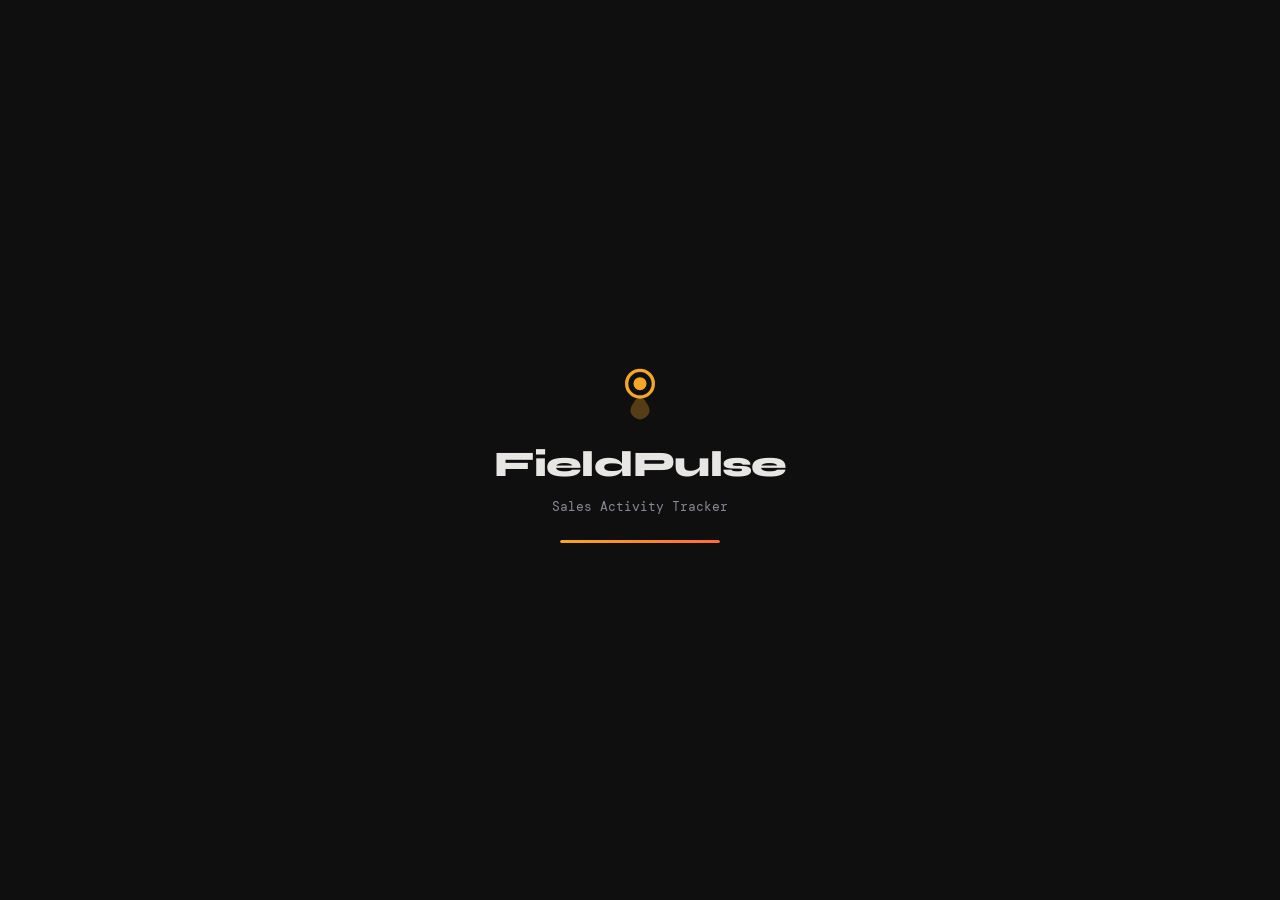
<file: sales-tracker/index.html>
<!DOCTYPE html>
<html lang="en">
<head>
  <meta charset="UTF-8" />
  <meta name="viewport" content="width=device-width, initial-scale=1.0" />
  <title>FieldPulse — Sales Activity Tracker</title>
  <link rel="icon" href="data:image/svg+xml,<svg xmlns='http://www.w3.org/2000/svg' viewBox='0 0 100 100'><text y='.9em' font-size='90'>📍</text></svg>" />
  <link rel="preconnect" href="https://fonts.googleapis.com" />
  <link rel="preconnect" href="https://fonts.gstatic.com" crossorigin />
  <link href="https://fonts.googleapis.com/css2?family=Syne:wght@400;500;600;700;800&family=DM+Mono:ital,wght@0,300;0,400;0,500;1,300&family=DM+Sans:ital,opsz,wght@0,9..40,300;0,9..40,400;0,9..40,500;1,9..40,300&display=swap" rel="stylesheet" />
  <link rel="stylesheet" href="css/style.css" />
</head>
<body>

  <!-- ── SPLASH ── -->
  <div id="splash">
    <div class="splash-inner">
      <div class="logo-mark">
        <svg viewBox="0 0 48 48" fill="none" xmlns="http://www.w3.org/2000/svg">
          <circle cx="24" cy="20" r="10" stroke="currentColor" stroke-width="2.5"/>
          <path d="M24 30 C24 30 10 42 24 46 C38 42 24 30 24 30Z" fill="currentColor" opacity="0.3"/>
          <circle cx="24" cy="20" r="4" fill="currentColor"/>
        </svg>
      </div>
      <h1 class="splash-title">FieldPulse</h1>
      <p class="splash-sub">Sales Activity Tracker</p>
      <div class="splash-bar"><div class="splash-fill"></div></div>
    </div>
  </div>

  <!-- ── APP SHELL ── -->
  <div id="app" class="hidden">

    <!-- Sidebar Nav -->
    <nav id="sidebar">
      <div class="brand">
        <svg class="brand-icon" viewBox="0 0 48 48" fill="none">
          <circle cx="24" cy="20" r="10" stroke="currentColor" stroke-width="2.5"/>
          <path d="M24 30 C24 30 10 42 24 46 C38 42 24 30 24 30Z" fill="currentColor" opacity="0.5"/>
          <circle cx="24" cy="20" r="4" fill="currentColor"/>
        </svg>
        <span>FieldPulse</span>
      </div>

      <ul class="nav-links">
        <li><a href="#" class="nav-item active" data-page="dashboard">
          <svg viewBox="0 0 24 24"><rect x="3" y="3" width="7" height="7" rx="1.5"/><rect x="14" y="3" width="7" height="7" rx="1.5"/><rect x="3" y="14" width="7" height="7" rx="1.5"/><rect x="14" y="14" width="7" height="7" rx="1.5"/></svg>
          Dashboard
        </a></li>
        <li><a href="#" class="nav-item" data-page="log">
          <svg viewBox="0 0 24 24"><circle cx="12" cy="12" r="3"/><path d="M12 2v3M12 19v3M2 12h3M19 12h3"/><path d="m4.93 4.93 2.12 2.12M16.95 16.95l2.12 2.12M19.07 4.93l-2.12 2.12M7.05 16.95l-2.12 2.12"/></svg>
          Log Activity
        </a></li>
        <li><a href="#" class="nav-item" data-page="history">
          <svg viewBox="0 0 24 24"><circle cx="12" cy="12" r="9"/><polyline points="12 7 12 12 15 15"/></svg>
          History
        </a></li>
        <li><a href="#" class="nav-item" data-page="questionnaire" id="navQuestionnaire">
          <svg viewBox="0 0 24 24"><path d="M9 11l3 3L22 4"/><path d="M21 12v7a2 2 0 0 1-2 2H5a2 2 0 0 1-2-2V5a2 2 0 0 1 2-2h11"/></svg>
          Questionnaire
        </a></li>
        <!-- Admin-only nav items (shown dynamically) -->
        <li id="navUsers" class="hidden"><a href="#" class="nav-item" data-page="users">
          <svg viewBox="0 0 24 24"><path d="M17 21v-2a4 4 0 0 0-4-4H5a4 4 0 0 0-4 4v2"/><circle cx="9" cy="7" r="4"/><path d="M23 21v-2a4 4 0 0 0-3-3.87"/><path d="M16 3.13a4 4 0 0 1 0 7.75"/></svg>
          User Management
        </a></li>
        <li id="navSettings" class="hidden"><a href="#" class="nav-item" data-page="settings">
          <svg viewBox="0 0 24 24"><circle cx="12" cy="12" r="3"/><path d="M19.4 15a1.65 1.65 0 0 0 .33 1.82l.06.06a2 2 0 0 1 0 2.83 2 2 0 0 1-2.83 0l-.06-.06a1.65 1.65 0 0 0-1.82-.33 1.65 1.65 0 0 0-1 1.51V21a2 2 0 0 1-4 0v-.09A1.65 1.65 0 0 0 9 19.4a1.65 1.65 0 0 0-1.82.33l-.06.06a2 2 0 0 1-2.83-2.83l.06-.06A1.65 1.65 0 0 0 4.68 15a1.65 1.65 0 0 0-1.51-1H3a2 2 0 0 1 0-4h.09A1.65 1.65 0 0 0 4.6 9a1.65 1.65 0 0 0-.33-1.82l-.06-.06a2 2 0 0 1 2.83-2.83l.06.06A1.65 1.65 0 0 0 9 4.68a1.65 1.65 0 0 0 1-1.51V3a2 2 0 0 1 4 0v.09a1.65 1.65 0 0 0 1 1.51 1.65 1.65 0 0 0 1.82-.33l.06-.06a2 2 0 0 1 2.83 2.83l-.06.06A1.65 1.65 0 0 0 19.4 9a1.65 1.65 0 0 0 1.51 1H21a2 2 0 0 1 0 4h-.09a1.65 1.65 0 0 0-1.51 1z"/></svg>
          Settings
        </a></li>
      </ul>

      <div class="nav-footer">
        <div class="user-badge" id="userBadge">
          <div class="avatar" id="userAvatar">?</div>
          <div class="user-info">
            <span class="user-name" id="userName">Guest</span>
            <span class="user-role" id="userRoleLabel">—</span>
          </div>
        </div>
        <button class="sign-out-btn" id="signOutBtn">Sign out</button>
      </div>
    </nav>

    <!-- Mobile header -->
    <header id="mobileHeader">
      <button id="menuToggle" class="menu-toggle">
        <svg viewBox="0 0 24 24"><line x1="3" y1="6" x2="21" y2="6"/><line x1="3" y1="12" x2="21" y2="12"/><line x1="3" y1="18" x2="21" y2="18"/></svg>
      </button>
      <span class="mobile-brand">FieldPulse</span>
      <div class="avatar sm" id="mobileAvatar">?</div>
    </header>

    <!-- Main Content -->
    <main id="main">

      <!-- ── DASHBOARD ── -->
      <section id="page-dashboard" class="page active">
        <div class="page-header">
          <div>
            <h2 class="page-title">Dashboard</h2>
            <p class="page-sub">Your sales pulse at a glance</p>
          </div>
          <span class="date-chip" id="todayDate">—</span>
        </div>
        <div class="stats-grid">
          <div class="stat-card accent">
            <div class="stat-label">Today's Activities</div>
            <div class="stat-value" id="statToday">0</div>
            <div class="stat-icon">📍</div>
          </div>
          <div class="stat-card">
            <div class="stat-label">This Week</div>
            <div class="stat-value" id="statWeek">0</div>
            <div class="stat-icon">📅</div>
          </div>
          <div class="stat-card">
            <div class="stat-label">Total Logged</div>
            <div class="stat-value" id="statTotal">0</div>
            <div class="stat-icon">📊</div>
          </div>
          <div class="stat-card">
            <div class="stat-label">Locations Visited</div>
            <div class="stat-value" id="statLocations">0</div>
            <div class="stat-icon">🗺️</div>
          </div>
        </div>
        <div class="dash-grid">
          <div class="card">
            <div class="card-header">
              <h3>Recent Activity</h3>
              <a href="#" class="link-btn" data-page="history">See all →</a>
            </div>
            <div class="activity-feed" id="recentFeed">
              <div class="empty-state">No activities yet. <a href="#" data-page="log">Log one →</a></div>
            </div>
          </div>
          <div class="card">
            <div class="card-header">
              <h3>Activity Map</h3>
              <span class="badge" id="mapBadge">0 pins</span>
            </div>
            <div id="dashMap" class="map-container"></div>
          </div>
        </div>
      </section>

      <!-- ── LOG ACTIVITY ── -->
      <section id="page-log" class="page">
        <div class="page-header">
          <div>
            <h2 class="page-title">Log Activity</h2>
            <p class="page-sub">Record a new sales touchpoint</p>
          </div>
        </div>
        <div class="log-layout">
          <div class="card log-form-card">
            <div class="geo-strip" id="geoStrip">
              <div class="geo-icon">📡</div>
              <div class="geo-text">
                <strong id="geoStatus">Acquiring location…</strong>
                <span id="geoCoords">—</span>
              </div>
              <button class="geo-refresh" id="geoRefresh" title="Refresh location">
                <svg viewBox="0 0 24 24"><polyline points="23 4 23 10 17 10"/><path d="M20.49 15a9 9 0 1 1-2.12-9.36L23 10"/></svg>
              </button>
            </div>
            <div id="logMap" class="map-container sm"></div>
            <form id="logForm" novalidate>
              <div class="form-group">
                <label for="clientName">Client / Account Name <span class="req">*</span></label>
                <input type="text" id="clientName" placeholder="e.g. Acme Corp" required />
              </div>
              <div class="form-row">
                <div class="form-group">
                  <label for="activityType">Activity Type <span class="req">*</span></label>
                  <select id="activityType" required>
                    <option value="">Select…</option>
                    <option>Cold Call</option>
                    <option>Follow-up Visit</option>
                    <option>Demo</option>
                    <option>Contract Signing</option>
                    <option>Site Survey</option>
                    <option>Relationship Building</option>
                    <option>Other</option>
                  </select>
                </div>
                <div class="form-group">
                  <label for="outcome">Outcome</label>
                  <select id="outcome">
                    <option value="">Select…</option>
                    <option>Interested</option>
                    <option>Not Interested</option>
                    <option>Follow-up Required</option>
                    <option>Closed Won</option>
                    <option>Closed Lost</option>
                    <option>No Decision</option>
                  </select>
                </div>
              </div>
              <div id="dynamicFields"></div>
              <div class="form-group">
                <label for="notes">Notes</label>
                <textarea id="notes" rows="4" placeholder="Key talking points, next steps…"></textarea>
              </div>
              <div class="form-actions">
                <button type="button" class="btn secondary" id="clearFormBtn">Clear</button>
                <button type="submit" class="btn primary" id="submitBtn">
                  <svg viewBox="0 0 24 24"><path d="M5 12h14M12 5l7 7-7 7"/></svg>
                  Save Activity
                </button>
              </div>
            </form>
          </div>
        </div>
      </section>

      <!-- ── HISTORY ── -->
      <section id="page-history" class="page">
        <div class="page-header">
          <div>
            <h2 class="page-title">Activity History</h2>
            <p class="page-sub">All logged field activities</p>
          </div>
          <div class="header-actions">
            <input type="search" id="histSearch" placeholder="Search…" class="search-input" />
            <select id="histFilter" class="filter-select">
              <option value="">All Types</option>
              <option>Cold Call</option><option>Follow-up Visit</option><option>Demo</option>
              <option>Contract Signing</option><option>Site Survey</option>
              <option>Relationship Building</option><option>Other</option>
            </select>
          </div>
        </div>
        <div class="card">
          <div class="table-wrap">
            <table class="data-table" id="histTable">
              <thead>
                <tr>
                  <th>Date & Time</th><th>Client</th><th>Type</th>
                  <th>Outcome</th><th>Location</th><th>Actions</th>
                </tr>
              </thead>
              <tbody id="histBody">
                <tr><td colspan="6" class="empty-td">No activities logged yet.</td></tr>
              </tbody>
            </table>
          </div>
        </div>
        <!-- Detail modal -->
        <div id="detailModal" class="modal hidden">
          <div class="modal-backdrop"></div>
          <div class="modal-panel">
            <button class="modal-close" id="modalClose">✕</button>
            <h3 id="modalTitle">Activity Detail</h3>
            <div id="modalBody"></div>
            <div id="modalMap" class="map-container sm" style="margin-top:1rem"></div>
          </div>
        </div>
      </section>

      <!-- ── QUESTIONNAIRE ── -->
      <section id="page-questionnaire" class="page">
        <div class="page-header">
          <div>
            <h2 class="page-title">Questionnaire Builder</h2>
            <p class="page-sub">Design custom questions for activity logs</p>
          </div>
          <button class="btn primary" id="addQuestionBtn">
            <svg viewBox="0 0 24 24"><line x1="12" y1="5" x2="12" y2="19"/><line x1="5" y1="12" x2="19" y2="12"/></svg>
            Add Question
          </button>
        </div>
        <div class="card">
          <p class="helper-text">Questions appear in the <strong>Log Activity</strong> form for structured data collection.</p>
          <div id="questionList" class="question-list">
            <div class="empty-state">No custom questions yet. Click <strong>Add Question</strong> to start.</div>
          </div>
        </div>
        <div id="qModal" class="modal hidden">
          <div class="modal-backdrop"></div>
          <div class="modal-panel">
            <button class="modal-close" id="qModalClose">✕</button>
            <h3 id="qModalTitle">New Question</h3>
            <form id="qForm" novalidate>
              <div class="form-group">
                <label>Question Label <span class="req">*</span></label>
                <input type="text" id="qLabel" placeholder="e.g. Was the decision maker present?" required />
              </div>
              <div class="form-row">
                <div class="form-group">
                  <label>Field Type <span class="req">*</span></label>
                  <select id="qType" required>
                    <option value="text">Short Text</option>
                    <option value="textarea">Long Text</option>
                    <option value="select">Dropdown</option>
                    <option value="radio">Multiple Choice</option>
                    <option value="checkbox">Checkboxes</option>
                    <option value="number">Number</option>
                    <option value="date">Date</option>
                  </select>
                </div>
                <div class="form-group">
                  <label>Required?</label>
                  <select id="qRequired">
                    <option value="false">Optional</option>
                    <option value="true">Required</option>
                  </select>
                </div>
              </div>
              <div class="form-group" id="optionsGroup" style="display:none">
                <label>Options <span class="req">*</span> <small>(one per line)</small></label>
                <textarea id="qOptions" rows="4" placeholder="Option A&#10;Option B&#10;Option C"></textarea>
              </div>
              <div class="form-actions">
                <button type="button" class="btn secondary" id="qModalCancel">Cancel</button>
                <button type="submit" class="btn primary">Save Question</button>
              </div>
            </form>
          </div>
        </div>
      </section>

      <!-- ── USER MANAGEMENT (admin/superadmin only) ── -->
      <section id="page-users" class="page">
        <div class="page-header">
          <div>
            <h2 class="page-title">User Management</h2>
            <p class="page-sub">Manage accounts and assign access roles</p>
          </div>
          <button class="btn primary" id="addUserToggleBtn">
            <svg viewBox="0 0 24 24"><line x1="12" y1="5" x2="12" y2="19"/><line x1="5" y1="12" x2="19" y2="12"/></svg>
            Add User
          </button>
        </div>

        <!-- Role legend -->
        <div class="role-legend card">
          <h3 class="card-section-title">Role Permissions</h3>
          <div class="role-legend-grid">
            <div class="role-legend-item">
              <span class="role-pill superadmin">Super Admin</span>
              <p>Full access: manage users, assign roles, settings, Firebase config, all data</p>
            </div>
            <div class="role-legend-item">
              <span class="role-pill admin">Admin</span>
              <p>Can manage questionnaires, settings, view all history, export data</p>
            </div>
            <div class="role-legend-item">
              <span class="role-pill user">User</span>
              <p>Log activities, view own history, view dashboard</p>
            </div>
          </div>
        </div>

        <!-- Add user form (collapsible) -->
        <div id="addUserPanel" class="card hidden">
          <h3 class="card-section-title">Create New User</h3>
          <form id="addUserForm" novalidate>
            <div class="form-row">
              <div class="form-group">
                <label>Full Name</label>
                <input type="text" id="newUserName" placeholder="Full name" />
              </div>
              <div class="form-group">
                <label>Email <span class="req">*</span></label>
                <input type="email" id="newUserEmail" placeholder="user@company.com" required />
              </div>
            </div>
            <div class="form-row">
              <div class="form-group">
                <label>Password <span class="req">*</span></label>
                <input type="password" id="newUserPassword" placeholder="Min 6 characters" required />
              </div>
              <div class="form-group">
                <label>Team / Region</label>
                <input type="text" id="newUserTeam" placeholder="e.g. East Coast" />
              </div>
            </div>
            <div class="form-row">
              <div class="form-group">
                <label>Role <span class="req">*</span></label>
                <select id="newUserRole" required>
                  <option value="user">User</option>
                  <option value="admin">Admin</option>
                  <option value="superadmin" id="newUserSuperAdminOption">Super Admin</option>
                </select>
              </div>
            </div>
            <div class="form-actions">
              <button type="button" class="btn secondary" id="cancelAddUserBtn">Cancel</button>
              <button type="submit" class="btn primary">
                <svg viewBox="0 0 24 24"><line x1="12" y1="5" x2="12" y2="19"/><line x1="5" y1="12" x2="19" y2="12"/></svg>
                Create User
              </button>
            </div>
          </form>
        </div>

        <!-- User list -->
        <div class="card">
          <div id="userListContainer">
            <div class="empty-state">Loading users…</div>
          </div>
        </div>

        <!-- Edit User Modal -->
        <div id="editUserModal" class="modal hidden">
          <div class="modal-backdrop"></div>
          <div class="modal-panel">
            <button class="modal-close" id="editUserModalClose">✕</button>
            <h3 id="editUserTitle">Edit User</h3>
            <form id="editUserForm" novalidate>
              <div class="form-row">
                <div class="form-group">
                  <label>Full Name</label>
                  <input type="text" id="editUserName" placeholder="Full name" />
                </div>
                <div class="form-group">
                  <label>Team / Region</label>
                  <input type="text" id="editUserTeam" placeholder="e.g. East Coast" />
                </div>
              </div>
              <div class="form-group">
                <label>Email</label>
                <input type="email" id="editUserEmail" disabled style="opacity:.5" />
              </div>
              <div class="form-row">
                <div class="form-group">
                  <label>Role</label>
                  <select id="editUserRole">
                    <option value="user">User</option>
                    <option value="admin">Admin</option>
                    <option value="superadmin">Super Admin</option>
                  </select>
                </div>
                <div class="form-group">
                  <label>Account Status</label>
                  <select id="editUserActive">
                    <option value="true">Active</option>
                    <option value="false">Inactive (Deactivated)</option>
                  </select>
                </div>
              </div>
              <div class="form-group">
                <label>New Password <small style="color:var(--text3);font-weight:400">(leave blank to keep current)</small></label>
                <input type="password" id="editUserPassword" placeholder="New password…" />
              </div>
              <div class="form-actions">
                <button type="button" class="btn secondary" id="editUserCancel">Cancel</button>
                <button type="submit" class="btn primary">Save Changes</button>
              </div>
            </form>
          </div>
        </div>
      </section>

      <!-- ── SETTINGS (admin/superadmin only) ── -->
      <section id="page-settings" class="page">
        <div class="page-header">
          <div>
            <h2 class="page-title">Settings</h2>
            <p class="page-sub">Configure your FieldPulse workspace</p>
          </div>
        </div>

        <!-- Superadmin credentials info box -->
        <div class="info-banner" id="superAdminBanner">
          <svg viewBox="0 0 24 24" style="width:18px;height:18px;flex-shrink:0"><circle cx="12" cy="12" r="10"/><line x1="12" y1="8" x2="12" y2="12"/><line x1="12" y1="16" x2="12.01" y2="16"/></svg>
          <div>
            <strong>Default Super Admin credentials:</strong>
            Email: <code>admin@fieldpulse.app</code> &nbsp;|&nbsp; Password: <code>Admin@1234</code>
            <br><small>Change this password immediately in User Management after first login.</small>
          </div>
        </div>

        <div class="settings-grid">
          <div class="card">
            <h3 class="card-section-title">Firebase Configuration</h3>
            <p class="helper-text">Enter your Firebase project credentials. Stored locally in your browser.</p>
            <form id="firebaseForm" novalidate>
              <div class="form-group">
                <label>API Key <span class="req">*</span></label>
                <input type="text" id="fbApiKey" placeholder="AIza…" />
              </div>
              <div class="form-group">
                <label>Auth Domain <span class="req">*</span></label>
                <input type="text" id="fbAuthDomain" placeholder="your-app.firebaseapp.com" />
              </div>
              <div class="form-group">
                <label>Project ID <span class="req">*</span></label>
                <input type="text" id="fbProjectId" placeholder="your-project-id" />
              </div>
              <div class="form-group">
                <label>Storage Bucket</label>
                <input type="text" id="fbStorageBucket" placeholder="your-app.appspot.com" />
              </div>
              <div class="form-group">
                <label>Messaging Sender ID</label>
                <input type="text" id="fbMessagingSenderId" placeholder="123456789" />
              </div>
              <div class="form-group">
                <label>App ID <span class="req">*</span></label>
                <input type="text" id="fbAppId" placeholder="1:…:web:…" />
              </div>
              <div class="form-actions">
                <button type="submit" class="btn primary">Save & Connect</button>
              </div>
              <div id="fbStatus" class="status-chip hidden"></div>
            </form>
          </div>

          <div class="card">
            <h3 class="card-section-title">My Profile</h3>
            <form id="profileForm" novalidate>
              <div class="form-group">
                <label>Display Name</label>
                <input type="text" id="profileName" placeholder="Your name" />
              </div>
              <div class="form-group">
                <label>Team / Region</label>
                <input type="text" id="profileTeam" placeholder="e.g. West Coast" />
              </div>
              <div class="form-actions">
                <button type="submit" class="btn primary">Update Profile</button>
              </div>
            </form>
          </div>

          <div class="card">
            <h3 class="card-section-title">Data Management</h3>
            <p class="helper-text">Danger zone — these actions cannot be undone.</p>
            <div class="danger-actions">
              <button class="btn danger" id="exportBtn">
                <svg viewBox="0 0 24 24"><path d="M21 15v4a2 2 0 0 1-2 2H5a2 2 0 0 1-2-2v-4"/><polyline points="7 10 12 15 17 10"/><line x1="12" y1="15" x2="12" y2="3"/></svg>
                Export CSV
              </button>
              <button class="btn danger" id="clearDataBtn">
                <svg viewBox="0 0 24 24"><polyline points="3 6 5 6 21 6"/><path d="M19 6l-1 14a2 2 0 0 1-2 2H8a2 2 0 0 1-2-2L5 6"/><path d="M10 11v6M14 11v6"/></svg>
                Clear All Data
              </button>
            </div>
          </div>
        </div>
      </section>

    </main>
  </div>

  <!-- ── AUTH WALL ── -->
  <div id="authWall" class="hidden">
    <div class="auth-card">
      <div class="auth-logo">
        <svg viewBox="0 0 48 48" fill="none">
          <circle cx="24" cy="20" r="10" stroke="currentColor" stroke-width="2.5"/>
          <path d="M24 30 C24 30 10 42 24 46 C38 42 24 30 24 30Z" fill="currentColor" opacity="0.5"/>
          <circle cx="24" cy="20" r="4" fill="currentColor"/>
        </svg>
        <h1>FieldPulse</h1>
      </div>
      <p class="auth-tagline">Sales Activity Tracker</p>
      <div id="authTabs" class="auth-tabs">
        <button class="auth-tab active" data-tab="login">Sign In</button>
        <button class="auth-tab" data-tab="register">Register</button>
      </div>
      <form id="authForm" novalidate>
        <div class="form-group" id="regNameGroup" style="display:none">
          <label>Full Name</label>
          <input type="text" id="authName" placeholder="Your name" />
        </div>
        <div class="form-group">
          <label>Email</label>
          <input type="email" id="authEmail" placeholder="you@company.com" required />
        </div>
        <div class="form-group">
          <label>Password</label>
          <input type="password" id="authPassword" placeholder="••••••••" required minlength="6" />
        </div>
        <div id="authError" class="auth-error hidden"></div>
        <button type="submit" class="btn primary full" id="authSubmitBtn">Sign In</button>
      </form>
      <div class="auth-hint-box">
        <span class="auth-hint-label">Default Super Admin</span>
        <code>admin@fieldpulse.app</code>
        <code>Admin@1234</code>
      </div>
    </div>
  </div>

  <div id="toastContainer"></div>
  <script type="module" src="js/app.js"></script>
</body>
</html>
</file>
<file: sales-tracker/css/style.css>
/* ──────────────────────────────────────────────
   FieldPulse — Sales Activity Tracker
   Theme: Industrial Utility × Warm Amber Accents
   ────────────────────────────────────────────── */

:root {
  --bg:        #0f0f10;
  --surface:   #1a1a1e;
  --surface2:  #222228;
  --border:    #2e2e38;
  --accent:    #f5a623;
  --accent2:   #ff6b35;
  --text:      #e8e6e3;
  --text2:     #8a8898;
  --text3:     #55535f;
  --green:     #3ecf8e;
  --red:       #f04444;
  --blue:      #4f8ef7;
  --radius:    10px;
  --radius-lg: 16px;
  --shadow:    0 4px 24px rgba(0,0,0,.45);
  --sidebar-w: 240px;
  --font-head: 'Syne', sans-serif;
  --font-mono: 'DM Mono', monospace;
  --font-body: 'DM Sans', sans-serif;
  --transition: 200ms cubic-bezier(.4,0,.2,1);
}

/* ── Reset & Base ── */
*, *::before, *::after { box-sizing: border-box; margin: 0; padding: 0; }
html { font-size: 15px; }
body {
  font-family: var(--font-body);
  background: var(--bg);
  color: var(--text);
  line-height: 1.6;
  min-height: 100dvh;
  overflow-x: hidden;
}
a { color: var(--accent); text-decoration: none; }
svg { width: 18px; height: 18px; fill: none; stroke: currentColor; stroke-width: 1.8; stroke-linecap: round; stroke-linejoin: round; flex-shrink: 0; }
input, select, textarea, button { font-family: inherit; font-size: 0.9rem; }
input, select, textarea {
  width: 100%;
  background: var(--surface2);
  border: 1.5px solid var(--border);
  border-radius: var(--radius);
  padding: .6rem .85rem;
  color: var(--text);
  outline: none;
  transition: border-color var(--transition), box-shadow var(--transition);
}
input:focus, select:focus, textarea:focus {
  border-color: var(--accent);
  box-shadow: 0 0 0 3px rgba(245,166,35,.12);
}
select { appearance: none; background-image: url("data:image/svg+xml,%3Csvg xmlns='http://www.w3.org/2000/svg' viewBox='0 0 24 24' fill='none' stroke='%238a8898' stroke-width='2'%3E%3Cpolyline points='6 9 12 15 18 9'/%3E%3C/svg%3E"); background-repeat: no-repeat; background-position: right .75rem center; background-size: 14px; padding-right: 2.5rem; }
textarea { resize: vertical; }
.hidden { display: none !important; }

/* ── Utility ── */
.req { color: var(--accent); }
.helper-text { color: var(--text2); font-size: .85rem; margin-bottom: 1.25rem; line-height: 1.5; }
.link-btn { color: var(--accent); font-size: .82rem; font-family: var(--font-mono); letter-spacing: .02em; }
.badge { background: var(--surface2); border: 1px solid var(--border); border-radius: 20px; padding: .2rem .65rem; font-size: .75rem; font-family: var(--font-mono); color: var(--text2); }

/* ── Splash ── */
#splash {
  position: fixed; inset: 0; z-index: 9999;
  background: var(--bg);
  display: flex; align-items: center; justify-content: center;
  transition: opacity .5s, transform .5s;
}
#splash.out { opacity: 0; pointer-events: none; transform: scale(1.03); }
.splash-inner { text-align: center; }
.logo-mark { width: 64px; height: 64px; color: var(--accent); margin: 0 auto 1rem; }
.logo-mark svg { width: 100%; height: 100%; }
.splash-title { font-family: var(--font-head); font-size: 2.4rem; font-weight: 800; letter-spacing: -.02em; }
.splash-sub { color: var(--text2); font-family: var(--font-mono); font-size: .85rem; margin-top: .25rem; }
.splash-bar { width: 160px; height: 3px; background: var(--border); border-radius: 99px; margin: 1.5rem auto 0; overflow: hidden; }
.splash-fill { height: 100%; width: 0; background: linear-gradient(90deg,var(--accent),var(--accent2)); border-radius: 99px; animation: fillBar 1.6s ease forwards; }
@keyframes fillBar { to { width: 100%; } }

/* ── Auth Wall ── */
#authWall {
  position: fixed; inset: 0; z-index: 900;
  background: var(--bg);
  display: flex; align-items: center; justify-content: center;
  padding: 1rem;
}
.auth-card {
  background: var(--surface);
  border: 1px solid var(--border);
  border-radius: var(--radius-lg);
  padding: 2.5rem 2rem;
  width: 100%; max-width: 420px;
  box-shadow: var(--shadow);
}
.auth-logo {
  display: flex; align-items: center; gap: .75rem; margin-bottom: .5rem;
  color: var(--accent);
}
.auth-logo svg { width: 36px; height: 36px; }
.auth-logo h1 { font-family: var(--font-head); font-weight: 800; font-size: 1.6rem; letter-spacing: -.02em; }
.auth-tagline { color: var(--text2); font-family: var(--font-mono); font-size: .8rem; margin-bottom: 1.5rem; }
.auth-tabs { display: flex; gap: .5rem; margin-bottom: 1.5rem; border-bottom: 1px solid var(--border); padding-bottom: .75rem; }
.auth-tab { background: none; border: none; cursor: pointer; color: var(--text2); padding: .35rem .75rem; border-radius: 6px; font-size: .88rem; font-weight: 500; transition: color var(--transition), background var(--transition); }
.auth-tab.active { color: var(--accent); background: rgba(245,166,35,.1); }
.auth-error { background: rgba(240,68,68,.12); border: 1px solid rgba(240,68,68,.3); color: var(--red); border-radius: 8px; padding: .6rem .85rem; font-size: .83rem; margin-bottom: 1rem; }
.auth-note { font-size: .75rem; color: var(--text3); margin-top: 1rem; line-height: 1.5; }

/* ── App Shell ── */
#app {
  display: grid;
  grid-template-columns: var(--sidebar-w) 1fr;
  grid-template-rows: 1fr;
  min-height: 100dvh;
}
#mobileHeader { display: none; }

/* ── Sidebar ── */
#sidebar {
  background: var(--surface);
  border-right: 1px solid var(--border);
  display: flex; flex-direction: column;
  position: sticky; top: 0; height: 100dvh;
  overflow-y: auto;
}
.brand {
  display: flex; align-items: center; gap: .6rem;
  padding: 1.5rem 1.25rem 1rem;
  color: var(--accent);
  font-family: var(--font-head); font-weight: 800; font-size: 1.1rem; letter-spacing: -.01em;
}
.brand-icon { width: 28px; height: 28px; }
.brand-icon svg { width: 100%; height: 100%; }
.nav-links { list-style: none; padding: .5rem .75rem; flex: 1; }
.nav-links li + li { margin-top: .15rem; }
.nav-item {
  display: flex; align-items: center; gap: .65rem;
  padding: .6rem .75rem;
  border-radius: 8px;
  color: var(--text2);
  font-size: .88rem; font-weight: 500;
  transition: color var(--transition), background var(--transition);
}
.nav-item svg { width: 16px; height: 16px; }
.nav-item:hover { color: var(--text); background: var(--surface2); }
.nav-item.active { color: var(--accent); background: rgba(245,166,35,.1); }
.nav-footer { padding: 1rem .75rem; border-top: 1px solid var(--border); }
.user-badge { display: flex; align-items: center; gap: .65rem; margin-bottom: .75rem; }
.avatar {
  width: 34px; height: 34px;
  background: linear-gradient(135deg, var(--accent), var(--accent2));
  border-radius: 50%; display: flex; align-items: center; justify-content: center;
  font-weight: 700; font-size: .85rem; color: #000; flex-shrink: 0;
}
.avatar.sm { width: 28px; height: 28px; font-size: .75rem; }
.user-info { display: flex; flex-direction: column; min-width: 0; }
.user-name { font-size: .85rem; font-weight: 600; white-space: nowrap; overflow: hidden; text-overflow: ellipsis; }
.user-role { font-size: .72rem; color: var(--text3); font-family: var(--font-mono); }
.sign-out-btn { background: none; border: 1px solid var(--border); border-radius: 7px; padding: .4rem .75rem; color: var(--text2); cursor: pointer; font-size: .78rem; width: 100%; transition: all var(--transition); }
.sign-out-btn:hover { border-color: var(--red); color: var(--red); }

/* ── Main ── */
#main { overflow-y: auto; }
.page { display: none; padding: 2rem 2.25rem; animation: fadeUp .3s ease; }
.page.active { display: block; }
@keyframes fadeUp { from { opacity: 0; transform: translateY(8px); } to { opacity: 1; transform: none; } }
.page-header { display: flex; align-items: flex-start; justify-content: space-between; gap: 1rem; margin-bottom: 1.75rem; flex-wrap: wrap; }
.page-title { font-family: var(--font-head); font-weight: 800; font-size: 1.65rem; letter-spacing: -.02em; }
.page-sub { color: var(--text2); font-size: .87rem; margin-top: .15rem; }
.header-actions { display: flex; align-items: center; gap: .75rem; flex-wrap: wrap; }
.date-chip { background: var(--surface2); border: 1px solid var(--border); border-radius: 99px; padding: .3rem .85rem; font-size: .78rem; font-family: var(--font-mono); color: var(--text2); }

/* ── Cards ── */
.card {
  background: var(--surface);
  border: 1px solid var(--border);
  border-radius: var(--radius-lg);
  padding: 1.5rem;
  margin-bottom: 1.25rem;
}
.card-header { display: flex; align-items: center; justify-content: space-between; margin-bottom: 1rem; }
.card-header h3 { font-family: var(--font-head); font-weight: 700; font-size: 1rem; }
.card-section-title { font-family: var(--font-head); font-weight: 700; font-size: .95rem; margin-bottom: .85rem; color: var(--text); }

/* ── Stats ── */
.stats-grid { display: grid; grid-template-columns: repeat(auto-fill, minmax(170px, 1fr)); gap: 1rem; margin-bottom: 1.5rem; }
.stat-card {
  background: var(--surface);
  border: 1px solid var(--border);
  border-radius: var(--radius-lg);
  padding: 1.35rem 1.25rem;
  position: relative; overflow: hidden;
  transition: border-color var(--transition), transform var(--transition);
}
.stat-card:hover { border-color: var(--accent); transform: translateY(-2px); }
.stat-card.accent { border-color: rgba(245,166,35,.35); background: linear-gradient(135deg, rgba(245,166,35,.07), transparent); }
.stat-label { font-size: .75rem; color: var(--text2); font-family: var(--font-mono); letter-spacing: .03em; margin-bottom: .35rem; }
.stat-value { font-family: var(--font-head); font-size: 2.2rem; font-weight: 800; line-height: 1; }
.stat-card.accent .stat-value { color: var(--accent); }
.stat-icon { position: absolute; right: 1rem; top: 1rem; font-size: 1.4rem; opacity: .35; }

/* ── Dash grid ── */
.dash-grid { display: grid; grid-template-columns: 1fr 1fr; gap: 1.25rem; }
@media (max-width: 900px) { .dash-grid { grid-template-columns: 1fr; } }

/* ── Activity Feed ── */
.activity-feed { display: flex; flex-direction: column; gap: .65rem; max-height: 320px; overflow-y: auto; }
.feed-item {
  display: flex; align-items: flex-start; gap: .75rem;
  padding: .75rem;
  background: var(--surface2);
  border: 1px solid var(--border);
  border-radius: 9px;
  transition: border-color var(--transition);
  cursor: pointer;
}
.feed-item:hover { border-color: var(--accent); }
.feed-dot { width: 8px; height: 8px; border-radius: 50%; background: var(--accent); margin-top: .4rem; flex-shrink: 0; }
.feed-body { flex: 1; min-width: 0; }
.feed-client { font-weight: 600; font-size: .88rem; white-space: nowrap; overflow: hidden; text-overflow: ellipsis; }
.feed-meta { font-size: .75rem; color: var(--text2); font-family: var(--font-mono); margin-top: .1rem; }
.feed-time { font-size: .72rem; color: var(--text3); font-family: var(--font-mono); white-space: nowrap; }
.empty-state { color: var(--text3); font-size: .87rem; text-align: center; padding: 2rem 1rem; }
.empty-state a { color: var(--accent); }

/* ── Map ── */
.map-container { height: 240px; border-radius: var(--radius); background: var(--surface2); border: 1px solid var(--border); overflow: hidden; }
.map-container.sm { height: 180px; }

/* ── Log Form ── */
.log-layout { max-width: 700px; }
.log-form-card { }
.geo-strip {
  display: flex; align-items: center; gap: .85rem;
  background: var(--surface2);
  border: 1.5px solid var(--border);
  border-radius: var(--radius);
  padding: .75rem 1rem;
  margin-bottom: 1rem;
}
.geo-icon { font-size: 1.2rem; }
.geo-text { flex: 1; min-width: 0; }
.geo-text strong { display: block; font-size: .85rem; }
.geo-text span { font-size: .75rem; font-family: var(--font-mono); color: var(--text2); }
.geo-strip.ok { border-color: rgba(62,207,142,.3); }
.geo-strip.error { border-color: rgba(240,68,68,.3); }
.geo-refresh { background: none; border: none; cursor: pointer; color: var(--text2); padding: .35rem; border-radius: 6px; display: flex; align-items: center; transition: color var(--transition); }
.geo-refresh:hover { color: var(--accent); }
.geo-refresh svg { width: 16px; height: 16px; }
.form-group { margin-bottom: 1rem; }
.form-group label { display: block; font-size: .8rem; font-weight: 600; color: var(--text2); letter-spacing: .03em; text-transform: uppercase; margin-bottom: .4rem; }
.form-row { display: grid; grid-template-columns: 1fr 1fr; gap: 1rem; }
@media (max-width: 520px) { .form-row { grid-template-columns: 1fr; } }
.form-actions { display: flex; gap: .75rem; justify-content: flex-end; margin-top: 1.25rem; }
input[type="checkbox"] { width: auto; margin-right: .45rem; }
.check-label { display: flex; align-items: center; font-size: .88rem; color: var(--text); font-weight: 400; }
.radio-group, .check-group { display: flex; flex-direction: column; gap: .4rem; }
.radio-label { display: flex; align-items: center; gap: .5rem; font-size: .88rem; }
.radio-label input[type="radio"] { width: auto; }

/* ── Buttons ── */
.btn {
  display: inline-flex; align-items: center; gap: .45rem;
  padding: .6rem 1.15rem;
  border-radius: 8px;
  font-size: .87rem; font-weight: 600;
  cursor: pointer;
  border: none;
  transition: all var(--transition);
  white-space: nowrap;
}
.btn svg { width: 15px; height: 15px; }
.btn.primary { background: var(--accent); color: #000; }
.btn.primary:hover { background: #f5b83a; transform: translateY(-1px); box-shadow: 0 4px 14px rgba(245,166,35,.3); }
.btn.secondary { background: var(--surface2); border: 1px solid var(--border); color: var(--text); }
.btn.secondary:hover { border-color: var(--accent); color: var(--accent); }
.btn.danger { background: rgba(240,68,68,.1); border: 1px solid rgba(240,68,68,.25); color: var(--red); }
.btn.danger:hover { background: rgba(240,68,68,.2); }
.btn.full { width: 100%; justify-content: center; padding: .75rem; font-size: .95rem; }
.btn:disabled { opacity: .5; pointer-events: none; }

/* ── Table ── */
.table-wrap { overflow-x: auto; }
.data-table { width: 100%; border-collapse: collapse; font-size: .85rem; }
.data-table th { text-align: left; padding: .65rem 1rem; font-family: var(--font-mono); font-size: .72rem; letter-spacing: .05em; text-transform: uppercase; color: var(--text3); border-bottom: 1px solid var(--border); white-space: nowrap; }
.data-table td { padding: .75rem 1rem; border-bottom: 1px solid var(--border); vertical-align: middle; }
.data-table tr:last-child td { border-bottom: none; }
.data-table tr:hover td { background: var(--surface2); }
.empty-td { text-align: center; color: var(--text3); padding: 2.5rem; }
.outcome-pill { display: inline-block; padding: .2rem .65rem; border-radius: 99px; font-size: .72rem; font-weight: 600; }
.outcome-pill.won { background: rgba(62,207,142,.15); color: var(--green); }
.outcome-pill.lost { background: rgba(240,68,68,.12); color: var(--red); }
.outcome-pill.follow { background: rgba(79,142,247,.12); color: var(--blue); }
.outcome-pill.neutral { background: var(--surface2); color: var(--text2); }
.icon-btn { background: none; border: 1px solid var(--border); border-radius: 6px; padding: .3rem .5rem; cursor: pointer; color: var(--text2); transition: all var(--transition); display: inline-flex; }
.icon-btn:hover { border-color: var(--accent); color: var(--accent); }
.icon-btn svg { width: 13px; height: 13px; }

/* ── Search / Filter ── */
.search-input { width: 180px; padding: .45rem .8rem; font-size: .83rem; }
.filter-select { width: 150px; padding: .45rem .8rem; font-size: .83rem; }

/* ── Modal ── */
.modal { position: fixed; inset: 0; z-index: 800; display: flex; align-items: center; justify-content: center; padding: 1rem; }
.modal-backdrop { position: absolute; inset: 0; background: rgba(0,0,0,.7); backdrop-filter: blur(4px); }
.modal-panel {
  position: relative; z-index: 1;
  background: var(--surface);
  border: 1px solid var(--border);
  border-radius: var(--radius-lg);
  padding: 2rem;
  width: 100%; max-width: 520px;
  max-height: 90dvh; overflow-y: auto;
  box-shadow: var(--shadow);
  animation: modalIn .2s ease;
}
@keyframes modalIn { from { opacity: 0; transform: scale(.96) translateY(8px); } to { opacity: 1; transform: none; } }
.modal-panel h3 { font-family: var(--font-head); font-weight: 700; margin-bottom: 1.25rem; }
.modal-close { position: absolute; top: 1rem; right: 1rem; background: var(--surface2); border: 1px solid var(--border); border-radius: 6px; width: 30px; height: 30px; cursor: pointer; color: var(--text2); font-size: .9rem; display: flex; align-items: center; justify-content: center; transition: all var(--transition); }
.modal-close:hover { color: var(--text); border-color: var(--text2); }

/* ── Questionnaire Builder ── */
.question-list { display: flex; flex-direction: column; gap: .75rem; margin-top: 1rem; }
.q-item {
  display: flex; align-items: center; gap: .75rem;
  padding: .9rem 1rem;
  background: var(--surface2);
  border: 1px solid var(--border);
  border-radius: var(--radius);
  transition: border-color var(--transition);
}
.q-item:hover { border-color: var(--accent); }
.q-drag { cursor: grab; color: var(--text3); }
.q-body { flex: 1; min-width: 0; }
.q-label { font-weight: 600; font-size: .9rem; }
.q-meta { font-size: .75rem; font-family: var(--font-mono); color: var(--text2); margin-top: .15rem; }
.q-actions { display: flex; gap: .4rem; }

/* ── Settings ── */
.settings-grid { display: grid; grid-template-columns: repeat(auto-fill, minmax(340px, 1fr)); gap: 1.25rem; align-items: start; }
.status-chip { border-radius: 8px; padding: .5rem .85rem; font-size: .82rem; margin-top: .75rem; }
.status-chip.ok { background: rgba(62,207,142,.12); border: 1px solid rgba(62,207,142,.25); color: var(--green); }
.status-chip.error { background: rgba(240,68,68,.12); border: 1px solid rgba(240,68,68,.25); color: var(--red); }
.danger-actions { display: flex; gap: .75rem; flex-wrap: wrap; }

/* ── Toast ── */
#toastContainer { position: fixed; bottom: 1.5rem; right: 1.5rem; z-index: 9000; display: flex; flex-direction: column; gap: .5rem; }
.toast {
  background: var(--surface);
  border: 1px solid var(--border);
  border-radius: 10px;
  padding: .75rem 1.1rem;
  font-size: .86rem;
  box-shadow: var(--shadow);
  animation: toastIn .25s ease, toastOut .3s ease 2.7s forwards;
  max-width: 320px;
}
.toast.ok { border-color: rgba(62,207,142,.3); }
.toast.error { border-color: rgba(240,68,68,.3); color: var(--red); }
@keyframes toastIn { from { opacity: 0; transform: translateX(20px); } to { opacity: 1; transform: none; } }
@keyframes toastOut { to { opacity: 0; transform: translateX(20px); } }

/* ── Leaflet overrides ── */
.leaflet-container { background: #1a1a1e; }
.leaflet-tile { filter: brightness(.8) saturate(.7); }
.leaflet-control-attribution { background: rgba(15,15,16,.85) !important; color: #55535f !important; }
.leaflet-control-attribution a { color: var(--accent) !important; }

/* ── Mobile ── */
@media (max-width: 768px) {
  #app { grid-template-columns: 1fr; grid-template-rows: auto 1fr; }
  #mobileHeader {
    display: flex; align-items: center; justify-content: space-between;
    padding: 1rem 1.25rem;
    background: var(--surface);
    border-bottom: 1px solid var(--border);
    position: sticky; top: 0; z-index: 100;
  }
  .mobile-brand { font-family: var(--font-head); font-weight: 800; font-size: 1.1rem; color: var(--accent); }
  .menu-toggle { background: none; border: none; cursor: pointer; color: var(--text); display: flex; }
  .menu-toggle svg { width: 22px; height: 22px; }
  #sidebar {
    position: fixed; inset: 0 0 0 0; z-index: 200;
    transform: translateX(-100%);
    transition: transform var(--transition);
    width: var(--sidebar-w);
  }
  #sidebar.open { transform: none; }
  .page { padding: 1.25rem; }
  .stats-grid { grid-template-columns: 1fr 1fr; }
  .log-layout { max-width: 100%; }
  .settings-grid { grid-template-columns: 1fr; }
}

/* ── Scrollbar ── */
::-webkit-scrollbar { width: 6px; height: 6px; }
::-webkit-scrollbar-track { background: transparent; }
::-webkit-scrollbar-thumb { background: var(--border); border-radius: 99px; }
::-webkit-scrollbar-thumb:hover { background: var(--text3); }

/* ── Role Pills ── */
.role-pill {
  display: inline-block;
  padding: .22rem .7rem;
  border-radius: 99px;
  font-size: .72rem;
  font-weight: 600;
  letter-spacing: .02em;
}
.role-pill.superadmin { background: rgba(245,166,35,.18); color: #f5a623; border: 1px solid rgba(245,166,35,.35); }
.role-pill.admin      { background: rgba(79,142,247,.15);  color: #4f8ef7; border: 1px solid rgba(79,142,247,.3); }
.role-pill.user       { background: var(--surface2);        color: var(--text2); border: 1px solid var(--border); }

/* ── Status dots ── */
.status-dot { display: inline-flex; align-items: center; gap: .35rem; font-size: .78rem; font-weight: 600; }
.status-dot::before { content:''; display:inline-block; width:7px; height:7px; border-radius:50%; }
.status-dot.active::before   { background: var(--green); box-shadow: 0 0 6px rgba(62,207,142,.5); }
.status-dot.inactive::before { background: var(--text3); }
.status-dot.active   { color: var(--green); }
.status-dot.inactive { color: var(--text3); }

/* ── Role legend ── */
.role-legend { margin-bottom: 1.25rem; }
.role-legend-grid { display: grid; grid-template-columns: repeat(auto-fill, minmax(220px, 1fr)); gap: 1rem; margin-top: .75rem; }
.role-legend-item { display: flex; flex-direction: column; gap: .4rem; }
.role-legend-item p { font-size: .8rem; color: var(--text2); line-height: 1.5; }

/* ── Info banner ── */
.info-banner {
  display: flex;
  align-items: flex-start;
  gap: .85rem;
  background: rgba(245,166,35,.07);
  border: 1px solid rgba(245,166,35,.25);
  border-radius: var(--radius);
  padding: 1rem 1.1rem;
  margin-bottom: 1.5rem;
  font-size: .85rem;
  line-height: 1.6;
  color: var(--text);
}
.info-banner svg { color: var(--accent); margin-top: .15rem; }
.info-banner code {
  background: rgba(245,166,35,.15);
  border: 1px solid rgba(245,166,35,.2);
  border-radius: 4px;
  padding: .1rem .4rem;
  font-family: var(--font-mono);
  font-size: .8rem;
  color: var(--accent);
}
.info-banner small { color: var(--text3); font-size: .77rem; }

/* ── Auth hint box ── */
.auth-hint-box {
  margin-top: 1.1rem;
  background: var(--surface2);
  border: 1px solid var(--border);
  border-radius: 9px;
  padding: .75rem 1rem;
  display: flex;
  flex-direction: column;
  gap: .3rem;
}
.auth-hint-label { font-size: .7rem; font-family: var(--font-mono); text-transform: uppercase; letter-spacing: .05em; color: var(--text3); }
.auth-hint-box code {
  font-family: var(--font-mono);
  font-size: .8rem;
  color: var(--accent);
  background: rgba(245,166,35,.1);
  border-radius: 4px;
  padding: .1rem .4rem;
  display: inline-block;
  width: fit-content;
}

/* ── User table ── */
.user-table-wrap { overflow-x: auto; }
.user-table-wrap .data-table td { padding: .7rem 1rem; }

/* ── Add user panel ── */
#addUserPanel { margin-bottom: 1.25rem; border-color: rgba(245,166,35,.25); }

/* ── Nav footer role label ── */
.user-role { font-size: .72rem; color: var(--accent); font-family: var(--font-mono); }
</file>
